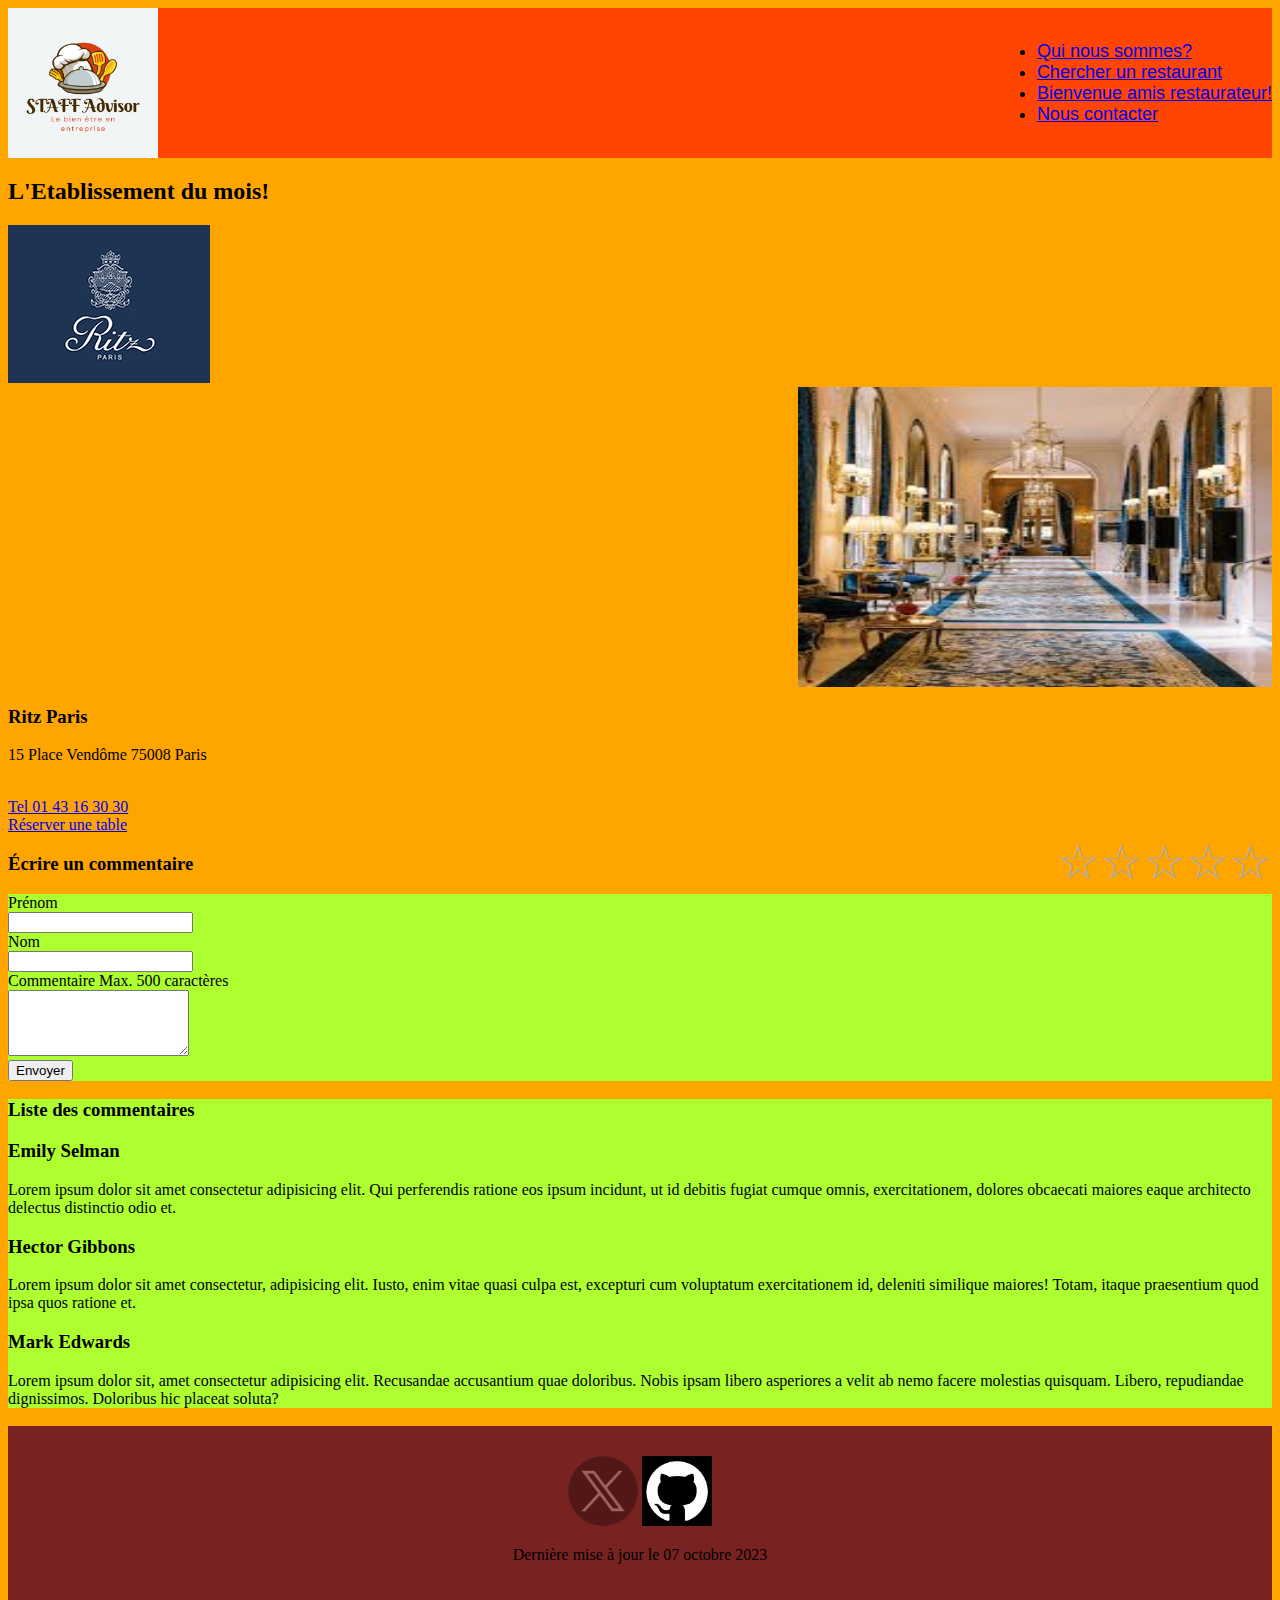
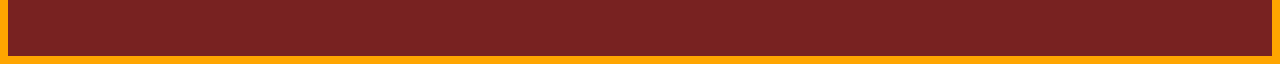
<file: index.html>
<!DOCTYPE html>
<html lang="fr">
<head>
    <meta charset="UTF-8">
    <meta name="viewport" content="width=device-width, initial-scale=1.0">
    <title>STAFF Advisor</title>
    <link rel="stylesheet" href="style.css">
</head>
<body>
  <header>
  <nav id="Menu">
    <img id="Logo" src="StaffAdvisorLogo.png" alt="logoStaffAdvisor"><br>
    <ul>
        <li> <a href="Presentation.html">Qui nous sommes?</a></li>
        <li> <a href="search.html">Chercher un restaurant</a></li>
        <li><a href="Inscriptions.html">Bienvenue amis restaurateur!</a></li>
        <li><a href="contact.html">Nous contacter</a></li>
    </ul>
  </nav>
  </header>
  <main>
    <h2>L'Etablissement du mois!</h2>
<div>
  <img id="LogoRitz" src="logoRitzParis.jpg" alt="Logo ritz">
</div>
    <div id="CouloirDuRitz">
      <img src="ritzInterieur.jpg" alt="CouloirDuRitz" id="Couloir">
    </div>
    <div>
     <h3>Ritz Paris</h3>

    <p>15 Place Vendôme 75008 Paris</p><br>
   <a href="tel:0143163030">Tel 01 43 16 30 30</a><br>
   <a href="https://booking.ritzparis.com/api/bg/book.php?apikey=ff2f7cbfef63574c6a96d621b3e46cb8&s=default&l=fr-FR&">Réserver une table</a>

  </div>
    <div class="rating"><!--
    --><a href="#5" title="Donner 5 étoiles">☆</a><!--
    --><a href="#4" title="Donner 4 étoiles">☆</a><!--
    --><a href="#3" title="Donner 3 étoiles">☆</a><!--
    --><a href="#2" title="Donner 2 étoiles">☆</a><!--
    --><a href="#1" title="Donner 1 étoile">☆</a>
 </div>
 <div>
  <h3>Écrire un commentaire</h3>
 
  <!-- FORM  -->
  <form action="#" method="POST" id="MyForm">
    <div>
      <label for="first-name">Prénom</label>
      <div>
        <input type="text" name="first-name" id="first-name" required="" autocomplete="given-name">
      </div>
    </div>
    <div>
      <label for="last-name">Nom</label>
      <div>
        <input type="text" name="last-name" id="last-name" required="" autocomplete="family-name">
      </div>
    </div>
    <div>
      <div>
        <label for="message">Commentaire</label>
        <span id="message-max">Max. 500 caractères</span>
      </div>
      <div>
        <textarea id="message" name="message" required="" rows="4" maxlength="500" aria-describedby="message-max"></textarea>
      </div>
    </div>
    <div>
      <button onclick="addListValue(), addListValue1(), addListValue2()" type="button">
        Envoyer
      </button>
    </div>
  </form>
 <div id="ListComment">
  <h3>Liste des commentaires</h3>          
  <!-- COMMENTS  -->
  <div>
                
      <div>
        <div>
          <h3>Emily Selman</h3>
          <div>
            <p>Lorem ipsum dolor sit amet consectetur adipisicing elit. Qui perferendis ratione eos ipsum incidunt, ut id debitis fugiat cumque omnis, exercitationem, dolores obcaecati maiores eaque architecto delectus distinctio odio et.</p>
          </div>
        </div>
      </div>
    
      <div>
        <div>
          <h3>Hector Gibbons</h3>
          <div>
            <p>Lorem ipsum dolor sit amet consectetur, adipisicing elit. Iusto, enim vitae quasi culpa est, excepturi cum voluptatum exercitationem id, deleniti similique maiores! Totam, itaque praesentium quod ipsa quos ratione et.</p>
          </div>
        </div>
      </div>
    
      
        <div>
          <h3>Mark Edwards</h3>
          <div>
            <p>Lorem ipsum dolor sit, amet consectetur adipisicing elit. Recusandae accusantium quae doloribus. Nobis ipsam libero asperiores a velit ab nemo facere molestias quisquam. Libero, repudiandae dignissimos. Doloribus hic placeat soluta?</p>
          </div>
        </div>
    
    
      <div>
        <div>
          <h3 id="freeName"> </h3>
          <div>
            <p id="freeComment"> </p>
          </div>
        </div>
      </div>
     
              </div>

          
          </div>
        </div>
  </main>
    <footer>
      
        <a class="twitter" href="https://www.flaticon.com/fr/icones-gratuites/logo-twitter" title="logo twitter icônes"><img src="twitter-x-logo-0339F999CF-seeklogo.com.png" class="LogoTwitter" alt="logo-twitter"/></a>
    <a class="Github" href="https://github.com/yapsbjj/Mon-C.V"><img src="logoGithub.png" class="logoGithub" alt="logo-Github"></a>
        <p class="social-network">
            Dernière mise à jour le 07 octobre 2023
        </p>
  </footer>  
</body>
</html>
</file>
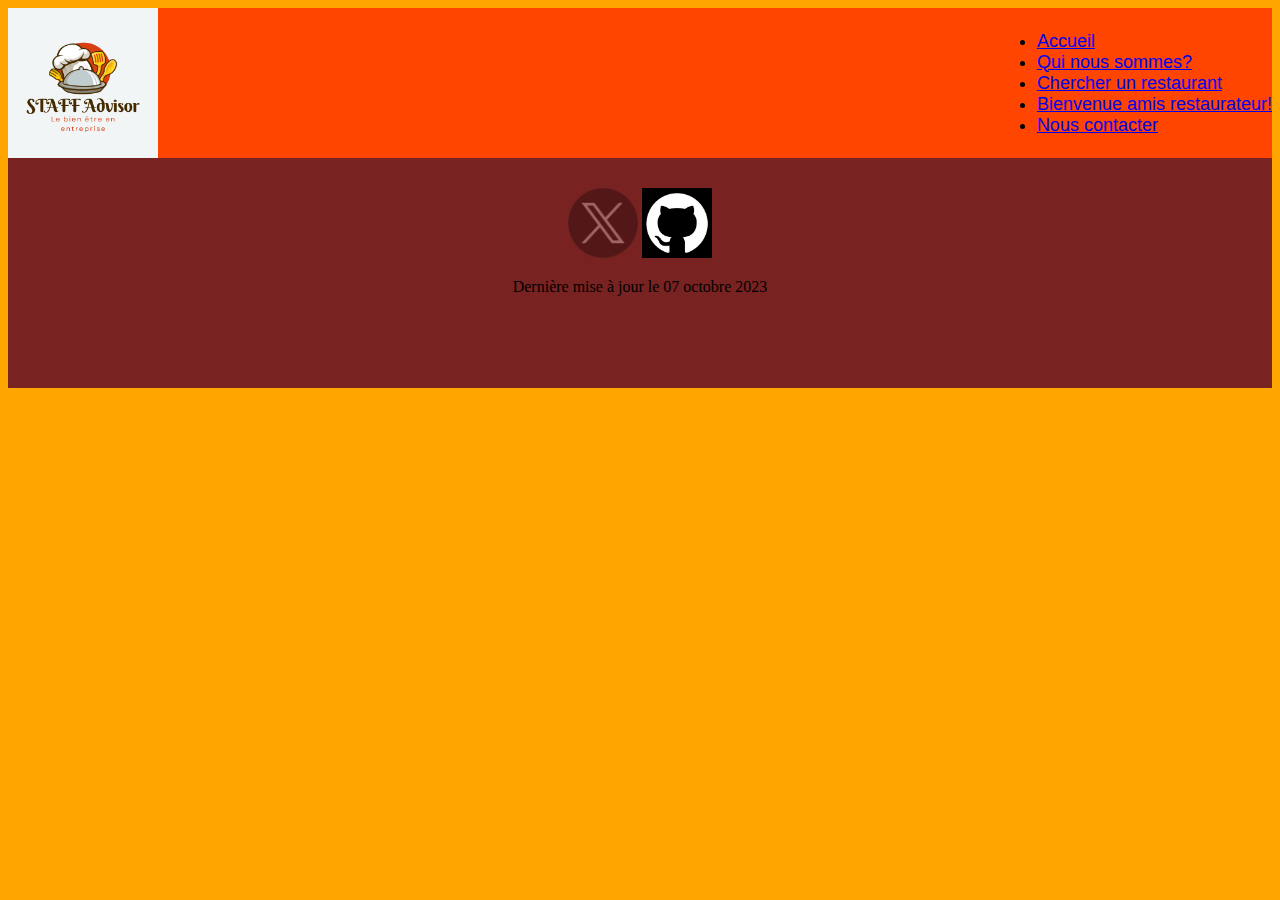
<file: contact.html>
<!DOCTYPE html>
<html lang="fr">
<head>
    <meta charset="UTF-8">
    <meta name="viewport" content="width=device-width, initial-scale=1.0">
    <link rel="stylesheet" href="style.css">
    <title>Contacts</title>
</head>
<body>
<header>
    <nav id="Menu">
        <img id="Logo" src="StaffAdvisorLogo.png" alt="Logo staff advisor"><br>
        
        <ul>
            <li> <a href="index.html">Accueil</a></li>
            <li> <a href="Presentation.html">Qui nous sommes?</a></li>
            <li> <a href="search.html">Chercher un restaurant</a></li>
            <li><a href="Inscriptions.html">Bienvenue amis restaurateur!</a></li>
            <li><a href="contact.html">Nous contacter</a></li>
        </ul>
      </nav>
      
</header>
<main></main>
        <footer>
            <a class="twitter" href="https://www.flaticon.com/fr/icones-gratuites/logo-twitter" title="logo twitter icônes"><img src="twitter-x-logo-0339F999CF-seeklogo.com.png" alt="logo-twitter"/></a>
    <a class="Github" href="https://github.com/yapsbjj/Mon-C.V"><img src="logoGithub.png" alt="logo-Github"></a>
        <p class="social-network">
            Dernière mise à jour le 07 octobre 2023
        </p>
    </footer>
</body>
</html>
</file>
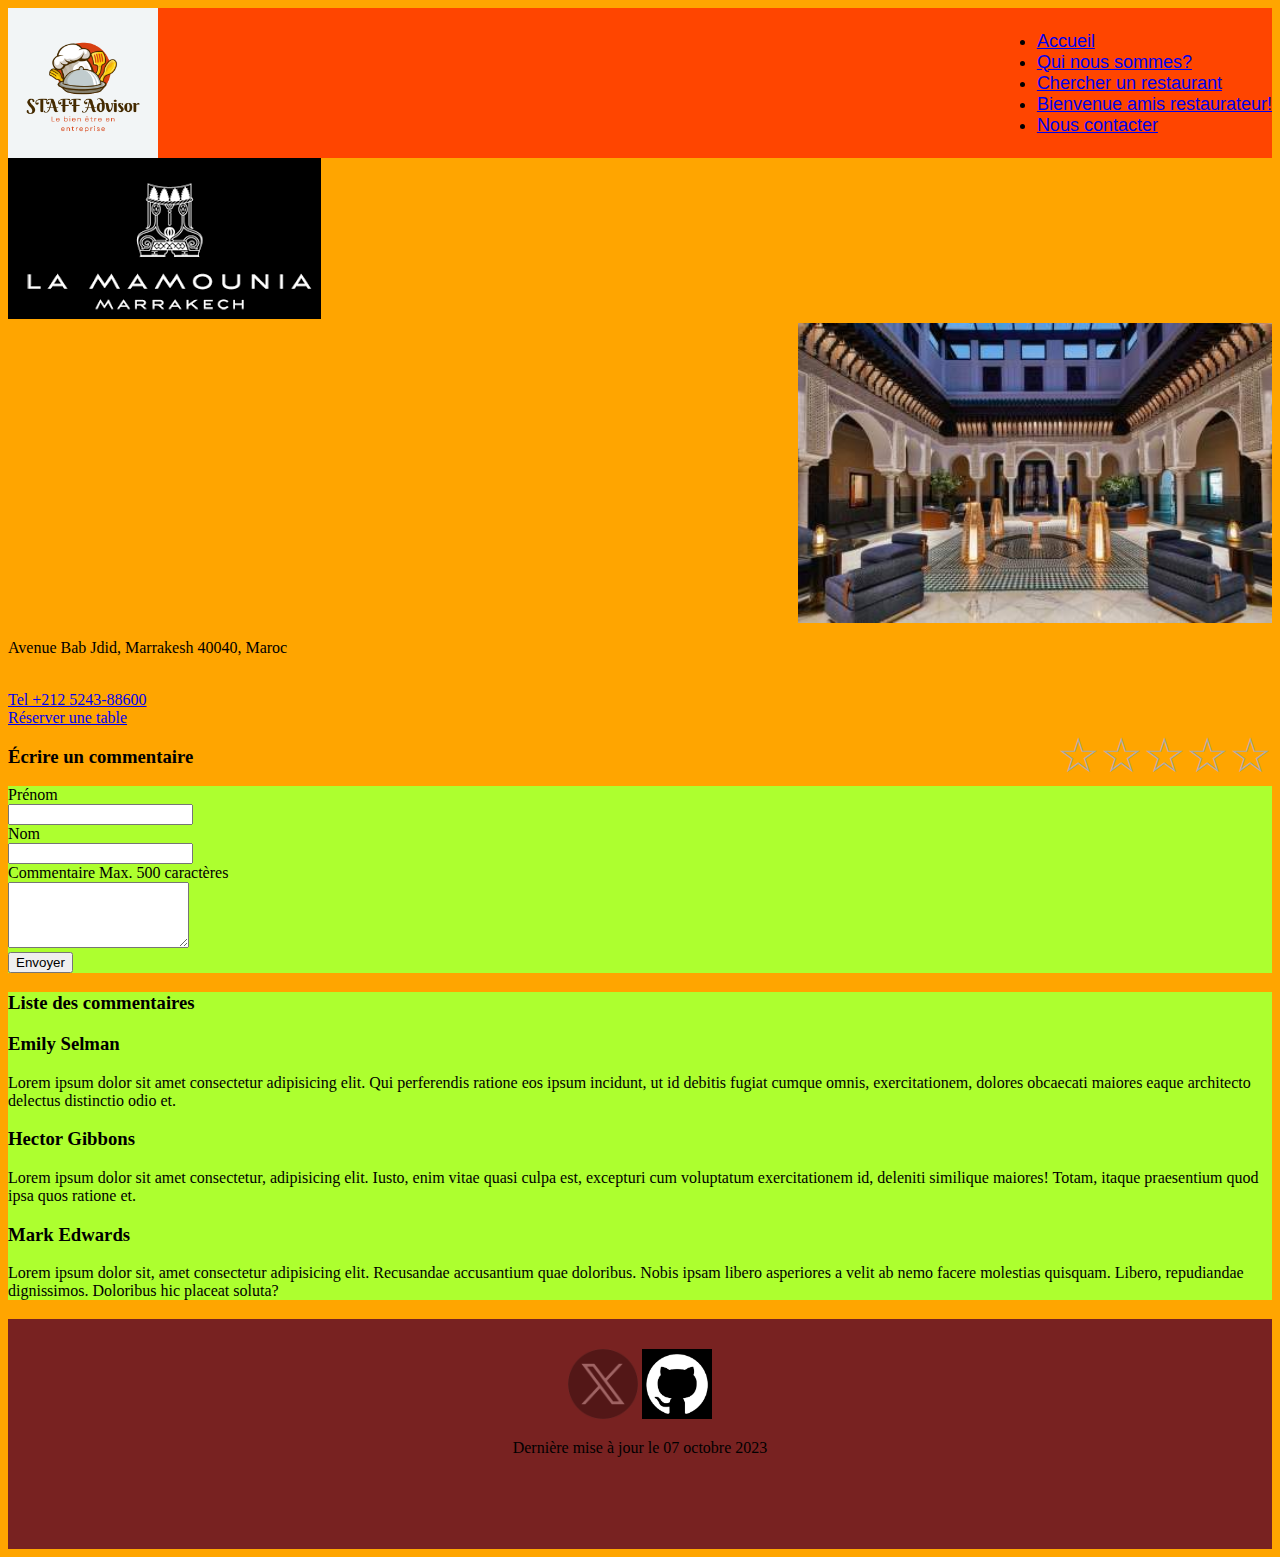
<file: FicheMamounia.html>
<!DOCTYPE html>
<html lang="fr">
<head>
    <meta charset="UTF-8">
    <meta name="viewport" content="width=device-width, initial-scale=1.0">
    <link rel="stylesheet" href="style.css">
    <title>Fiche la mamounia</title>

</head>
<body>
    <header>
        <nav id="Menu">
            <img id="Logo" src="StaffAdvisorLogo.png" alt="LogoStaffAdvisor"><br>
              
              <ul>
                <li> <a href="index.html">Accueil</a></li>
                <li> <a href="Presentation.html">Qui nous sommes?</a></li>
                <li> <a href="search.html">Chercher un restaurant</a></li>
                <li><a href="Inscriptions.html">Bienvenue amis restaurateur!</a></li>
                <li><a href="contact.html">Nous contacter</a></li>
            </ul>
          </nav>
    </header>
    <main>
        <div>
        <img src="logomamounia.png" alt="LogoLaMamounia">
        </div>
        <div id="CouloirDuRitz">
        <img src="mamouniaInterieur.jpg" alt="CouloirDuMamounia" id="Couloir">
        
      </div>
      <div>
        <p>Avenue Bab Jdid, Marrakesh 40040, Maroc</p><br>
        <a href="tel:+212-5243-88600">Tel +212 5243-88600</a><br>
        <a href="https://booking.ritzparis.com/api/bg/book.php?apikey=ff2f7cbfef63574c6a96d621b3e46cb8&s=default&l=fr-FR&">Réserver une table</a>
      </div>
      <div class="rating"><!--
      --><a href="#5" title="Donner 5 étoiles">☆</a><!--
      --><a href="#4" title="Donner 4 étoiles">☆</a><!--
      --><a href="#3" title="Donner 3 étoiles">☆</a><!--
      --><a href="#2" title="Donner 2 étoiles">☆</a><!--
      --><a href="#1" title="Donner 1 étoile">☆</a>
   </div>
   <div>
    <h3>Écrire un commentaire</h3>
   
    <!-- FORM  -->
    <form action="#" method="POST" id="MyForm">
      <div>
        <label for="first-name">Prénom</label>
        <div>
          <input type="text" name="first-name" id="first-name" required="" autocomplete="given-name">
        </div>
      </div>
      <div>
        <label for="last-name">Nom</label>
        <div>
          <input type="text" name="last-name" id="last-name" required="" autocomplete="family-name">
        </div>
      </div>
      <div>
        <div>
          <label for="message">Commentaire</label>
          <span id="message-max">Max. 500 caractères</span>
        </div>
        <div>
          <textarea id="message" name="message" required="" rows="4" maxlength="500" aria-describedby="message-max"></textarea>
        </div>
      </div>
      <div>
        <button onclick="addListValue(), addListValue1(), addListValue2()" type="button">
          Envoyer
        </button>
      </div>
    </form>
   <div id="ListComment">
    <h3>Liste des commentaires</h3>          
    <!-- COMMENTS  -->
    <div>
                  
        <div>
          <div>
            <h3>Emily Selman</h3>
            <div>
              <p>Lorem ipsum dolor sit amet consectetur adipisicing elit. Qui perferendis ratione eos ipsum incidunt, ut id debitis fugiat cumque omnis, exercitationem, dolores obcaecati maiores eaque architecto delectus distinctio odio et.</p>
            </div>
          </div>
        </div>
      
        <div>
          <div>
            <h3>Hector Gibbons</h3>
            <div>
              <p>Lorem ipsum dolor sit amet consectetur, adipisicing elit. Iusto, enim vitae quasi culpa est, excepturi cum voluptatum exercitationem id, deleniti similique maiores! Totam, itaque praesentium quod ipsa quos ratione et.</p>
            </div>
          </div>
        </div>
      
        
          <div>
            <h3>Mark Edwards</h3>
            <div>
              <p>Lorem ipsum dolor sit, amet consectetur adipisicing elit. Recusandae accusantium quae doloribus. Nobis ipsam libero asperiores a velit ab nemo facere molestias quisquam. Libero, repudiandae dignissimos. Doloribus hic placeat soluta?</p>
            </div>
          </div>
      
      
        <div>
          <div>
            <h3 id="freeName"></h3>
            <div>
              <p id="freeComment"></p>
            </div>
          </div>
        </div>
       
                </div>
  
            
            </div>
          </div>
    
    </main>
    <footer>
      <a class="twitter" href="https://www.flaticon.com/fr/icones-gratuites/logo-twitter" title="logo twitter icônes"><img src="twitter-x-logo-0339F999CF-seeklogo.com.png" alt="logo-twitter"/></a>
      <a class="Github" href="https://github.com/yapsbjj/Mon-C.V"><img src="logoGithub.png" alt="logo-Github"></a>
          <p class="social-network">
              Dernière mise à jour le 07 octobre 2023
          </p>
  </footer>  
</body>
</html>
</file>
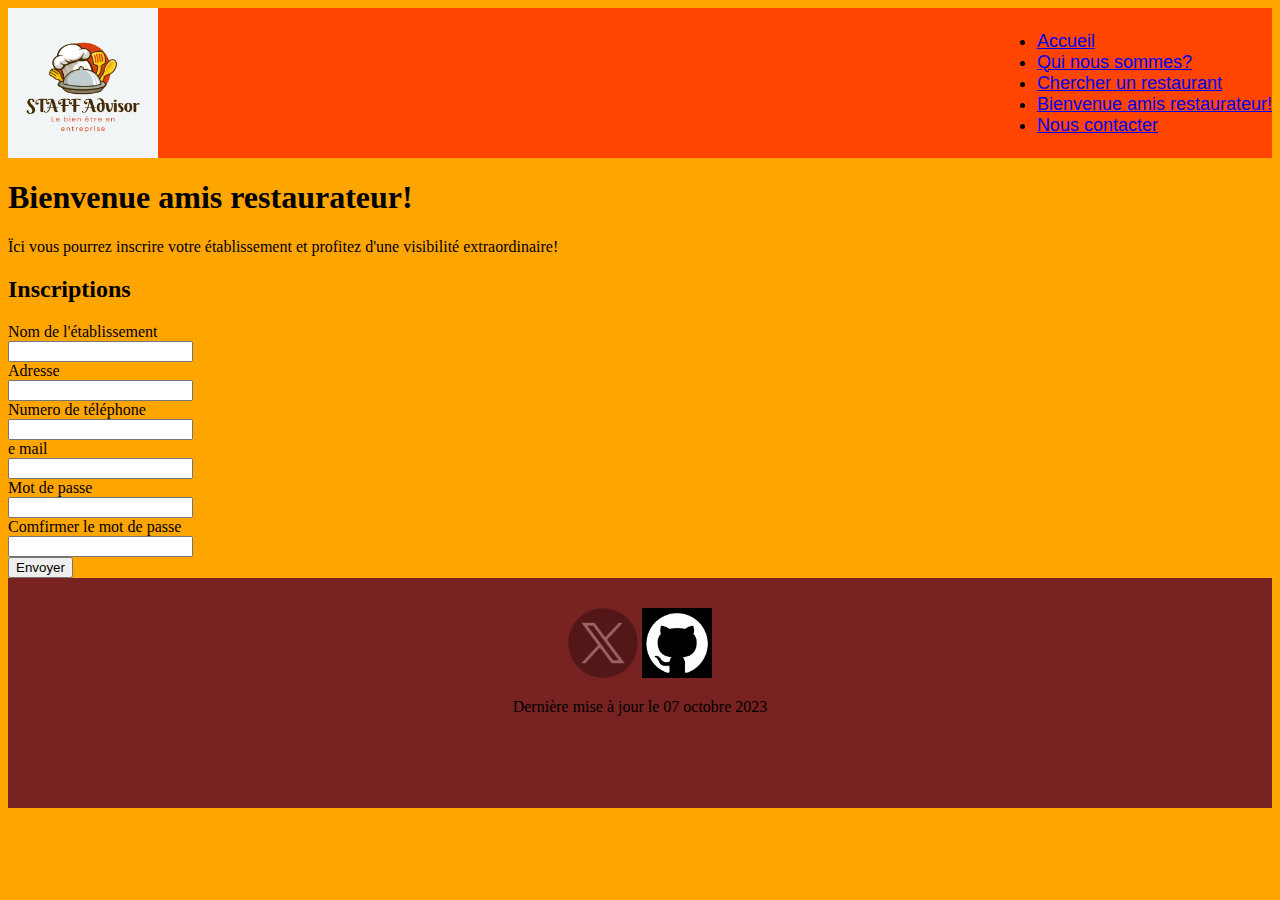
<file: Inscriptions.html>
<!DOCTYPE html>
<html lang="fr">
<head>
    <meta charset="UTF-8">
    <meta name="viewport" content="width=device-width, initial-scale=1.0">
    <link rel="stylesheet" href="style.css">
    <title>Inscription restautateur</title>
</head>
<body>
    <header>
        <nav id="Menu">
            <img id="Logo" src="StaffAdvisorLogo.png" alt="LogoStaffAdvisor"><br>
              
              <ul>
                <li> <a href="index.html">Accueil</a></li>
                <li> <a href="Presentation.html">Qui nous sommes?</a></li>
                <li> <a href="search.html">Chercher un restaurant</a></li>
                <li><a href="Inscriptions.html">Bienvenue amis restaurateur!</a></li>
                <li><a href="contact.html">Nous contacter</a></li>
            </ul>
          </nav>
    </header>
    <main>
    <h1>Bienvenue amis restaurateur!</h1>

    <p>Ïci vous pourrez inscrire votre établissement et profitez d'une visibilité extraordinaire! 
    </p>
    <h2>Inscriptions</h2>
    <form>
        <label>Nom de l'établissement</label><br>
        <input type="text"><br>
        <label>Adresse</label><br>
        <input type="text"><br>
        <label>Numero de téléphone</label><br>
        <input type="number"><br>
        <label>e mail</label><br>
        <input type="email"><br>
        <label>Mot de passe</label><br>
        <input type="password"><br>
        <label>Comfirmer le mot de passe</label><br>
        <input type="password"><br>
        <button type="submit">Envoyer</button>
    </form>
    </main>
    <footer>
        <a class="twitter" href="https://www.flaticon.com/fr/icones-gratuites/logo-twitter" title="logo twitter icônes"><img src="twitter-x-logo-0339F999CF-seeklogo.com.png" alt="logo-twitter"/></a>
        <a class="Github" href="https://github.com/yapsbjj/Mon-C.V"><img src="logoGithub.png" alt="logo-Github"></a>
            <p class="social-network">
                Dernière mise à jour le 07 octobre 2023
            </p>
    </footer>
</body>
</html>
</file>
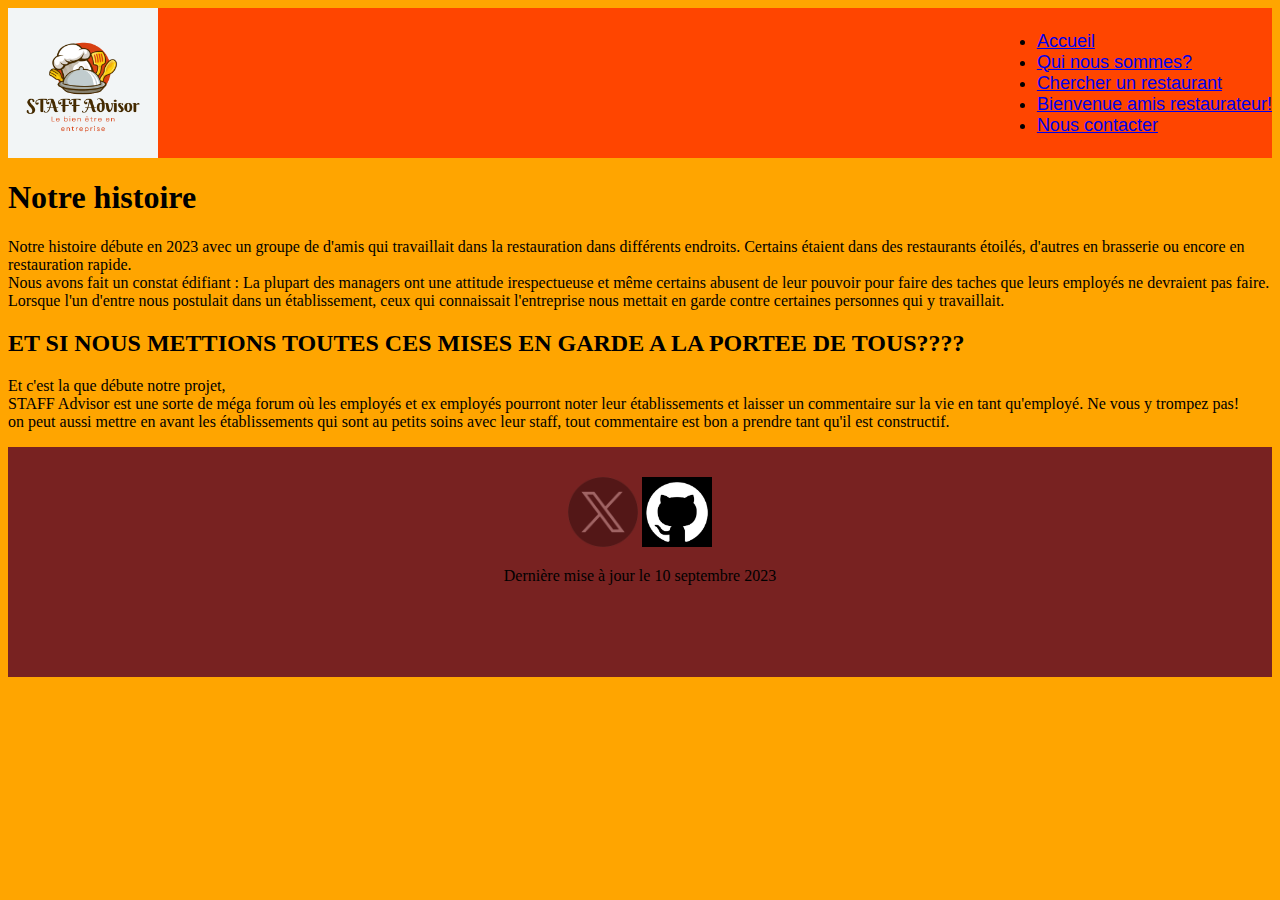
<file: Presentation.html>
<!DOCTYPE html>
<html lang="fr">
<head>
    <meta charset="UTF-8">
    <meta name="viewport" content="width=device-width, initial-scale=1.0">
    <link rel="stylesheet" href="style.css">
    <title>Histoire et Présentation</title>
</head>
<body>
    <header>
        <nav id="Menu">
            <img id="Logo" src="StaffAdvisorLogo.png" alt="LogoStaffAdvisor"><br>
            
              <ul>
                <li> <a href="index.html">Accueil</a></li>
                <li> <a href="Presentation.html">Qui nous sommes?</a></li>
                <li> <a href="search.html">Chercher un restaurant</a></li>
                <li><a href="Inscriptions.html">Bienvenue amis restaurateur!</a></li>
                <li><a href="contact.html">Nous contacter</a></li>
            </ul>
          </nav>
    </header>
    <main>
    <h1>Notre histoire</h1>
<div class="cadre">
        <p>Notre histoire débute en 2023 avec un groupe de d'amis qui travaillait dans la restauration dans différents endroits.
            Certains étaient dans des restaurants étoilés, d'autres en brasserie ou encore en restauration rapide.<br>
          Nous avons fait un constat édifiant : La plupart des managers ont une attitude irespectueuse et même certains abusent de leur pouvoir pour faire des taches que leurs employés ne devraient pas faire.
          Lorsque l'un d'entre nous postulait dans un établissement, ceux qui connaissait l'entreprise nous mettait en garde contre certaines personnes qui y travaillait.
     
        </p>
        <h2>ET SI NOUS METTIONS TOUTES CES MISES EN GARDE A LA PORTEE DE TOUS????</h2>
        <p>
            Et c'est la que débute notre projet,<br>
            STAFF Advisor est une sorte de méga forum où les employés et ex employés pourront noter leur établissements et laisser un commentaire sur la vie en tant qu'employé.
            Ne vous y trompez pas!<br>
             on peut aussi mettre en avant les établissements qui sont au petits soins avec leur staff, tout commentaire est bon a prendre tant qu'il est constructif. 
        </p>
</div>
    </main>
    <footer>
        <a class="twitter" href="https://www.flaticon.com/fr/icones-gratuites/logo-twitter" title="logo twitter icônes"><img src="twitter-x-logo-0339F999CF-seeklogo.com.png" alt="logo-twitter"/></a>
    <a class="Github" href="https://github.com/yapsbjj/Mon-C.V"><img src="logoGithub.png" alt="logo-Github"></a>
        <p class="social-network">
            Dernière mise à jour le 10 septembre 2023
        </p>
    </footer>  
</body>
</html>
</file>
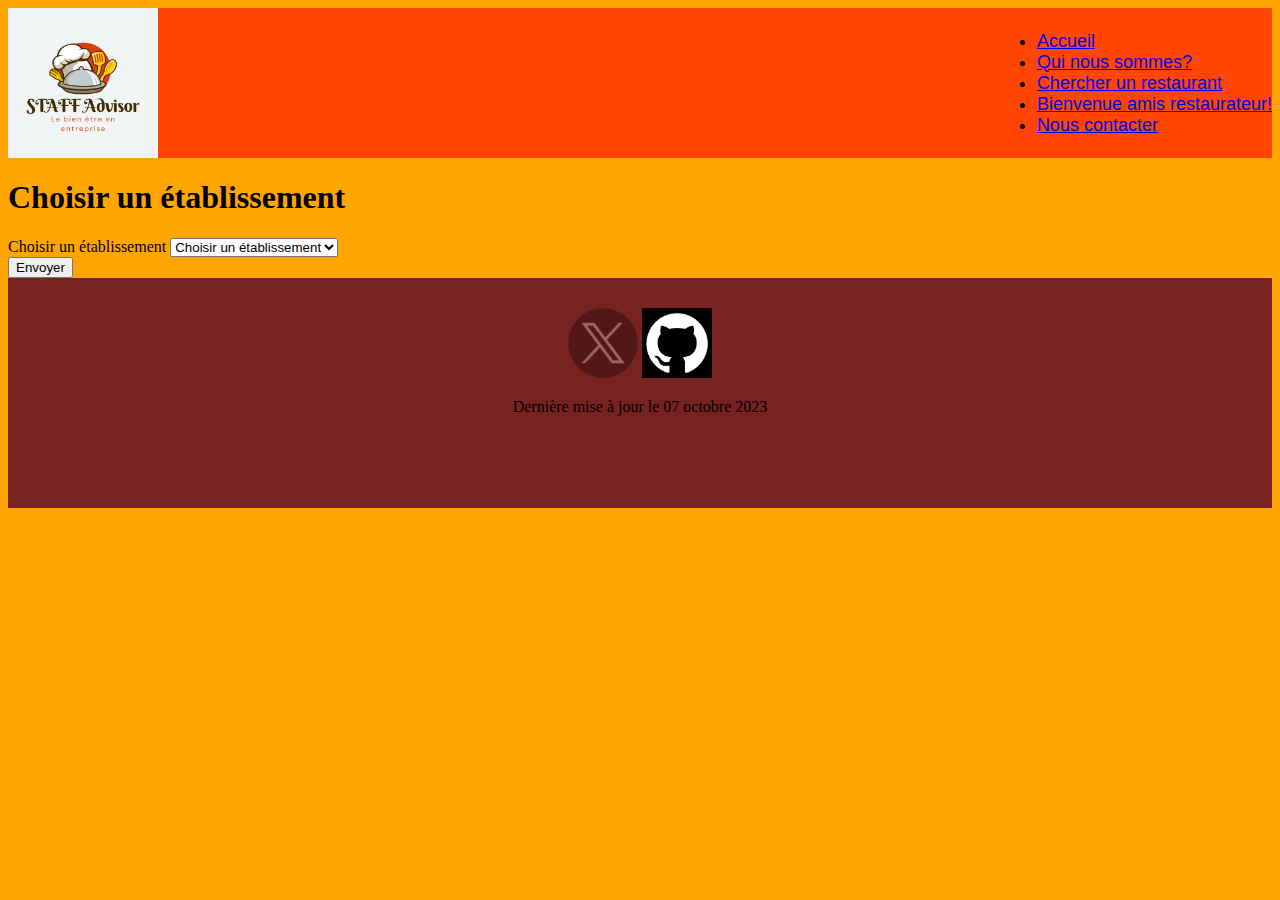
<file: search.html>
<!DOCTYPE html>
<html lang="fr">
<head>
    <meta charset="UTF-8">
    <meta name="viewport" content="width=device-width, initial-scale=1.0">
    <link rel="stylesheet" href="style.css">
    <title>Chercher un restaurant</title>
</head>
<body>
    <header>
        <nav id="Menu">
            <img id="Logo" src="StaffAdvisorLogo.png" alt="LogoStaffAdvisor"><br>
              <ul>
                <li> <a href="index.html">Accueil</a></li>
                <li> <a href="Presentation.html">Qui nous sommes?</a></li>
                <li> <a href="search.html">Chercher un restaurant</a></li>
                <li><a href="Inscriptions.html">Bienvenue amis restaurateur!</a></li>
                <li><a href="contact.html">Nous contacter</a></li>
            </ul>
          </nav>
    </header>
    <main>
    <h1>Choisir un établissement</h1>
    <form>
        <label>Choisir un établissement</label>
        <select name="Nom de l'établissement" id="choixPage">
            <option value="">Choisir un établissement</option>
            <option value="FicheMamounia.html">La Mamounia</option>
            <option value="index.html">Ritz Paris</option>
            <option value="FicheLaduree.html">Ladurée</option>
    
        </select><br>
        <button onclick="ouvrirPage()" type="submit">Envoyer</button>
    </form>
    <script>
function ouvrirPage(){
    let choix = document.getElementById("choixPage").value;
    window.open(choix, "_blank");
}
    </script>
    </main>
    <footer>
        
          <a class="twitter" href="twitter-x-logo-0339F999CF-seeklogo.com.png"title="logo twitter icônes"><img src="twitter-x-logo-0339F999CF-seeklogo.com.png" alt="logo-twitter"/></a>
      <a class="Github" href="https://github.com/yapsbjj/Mon-C.V"><img src= "logoGithub.png" alt="logo-Github"></a>
          <p class="social-network">
              Dernière mise à jour le 07 octobre 2023
          </p>
    </footer>  
</body>
</html>
</file>
<file: style.css>
.rating a {
    float: right;
    color: #aaa;
    text-decoration: none;
    font-size: 3em;
    transition: color .4s;
 }
 .rating a:hover,
 .rating a:focus,
 .rating a:hover ~ a,
 .rating a:focus ~ a {
    color: green;
    cursor: pointer;
 }
 body {
   background-color: orange;
 }

 #Logo {
    width: 150px;
    height: 150 px;
    float: right;
 }
 #CouloirDuRitz{
display: flex;
flex-direction: row;
justify-content: flex-end;

}
#Couloir{
    display: flex;
    float: right;
    height: 300px;
    width: 474px;
}

 nav {
   width: 100%;
    background-color: orangered;
    display: flex;
    flex-direction: row;
    justify-content: space-between;
    align-items: center;
    font-size: large;
    font-family: 'Franklin Gothic Medium', 'Arial Narrow', Arial, sans-serif;
 }
 #MyForm, #ListComment {
    background-color: greenyellow;
 }
 footer{
   background-color: #782221;
   height: 200px;
   text-align: center;
   padding-top: 30px;
}
 footer img{
width: 70px;
}
.twitter, .Github:hover{
   opacity: 0.3;
}
</file>
